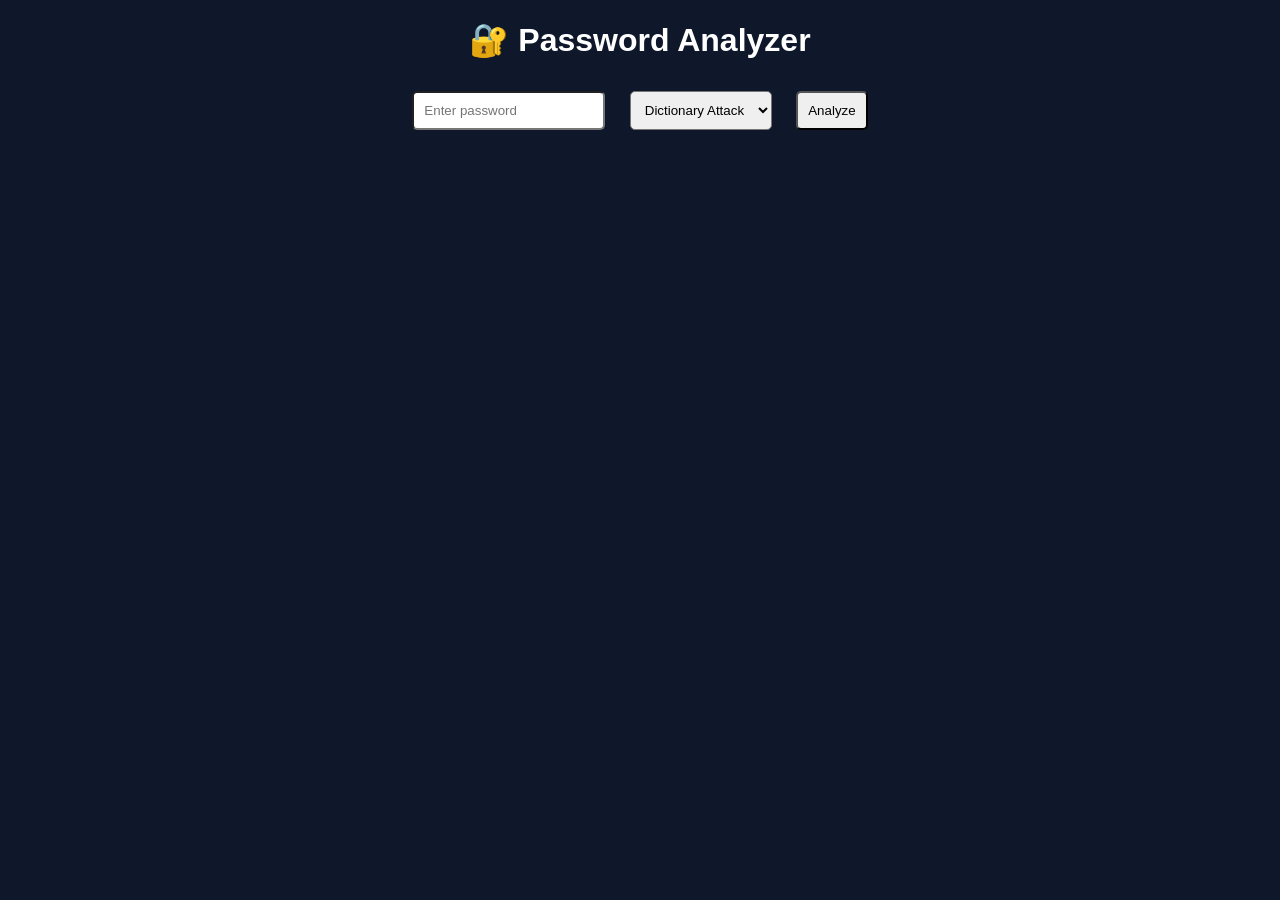
<file: templates/index.html>
<!DOCTYPE html>
<html>
<head>
    <title>Password Analyzer</title>
    <link rel="stylesheet" href="/static/style.css">
</head>
<body>

<h1>🔐 Password Analyzer</h1>

<form action="/check" method="post">
    <input type="text" name="password" placeholder="Enter password" required>

    <select name="mode">
        <option value="dictionary">Dictionary Attack</option>
        <option value="bruteforce">Brute Force</option>
    </select>

    <button type="submit">Analyze</button>
</form>

</body>
</html>
</file>
<file: static/style.css>
body {
    background: #0f172a;
    color: white;
    font-family: Arial;
    text-align: center;
}

input, select, button {
    padding: 10px;
    margin: 10px;
    border-radius: 5px;
}
</file>
